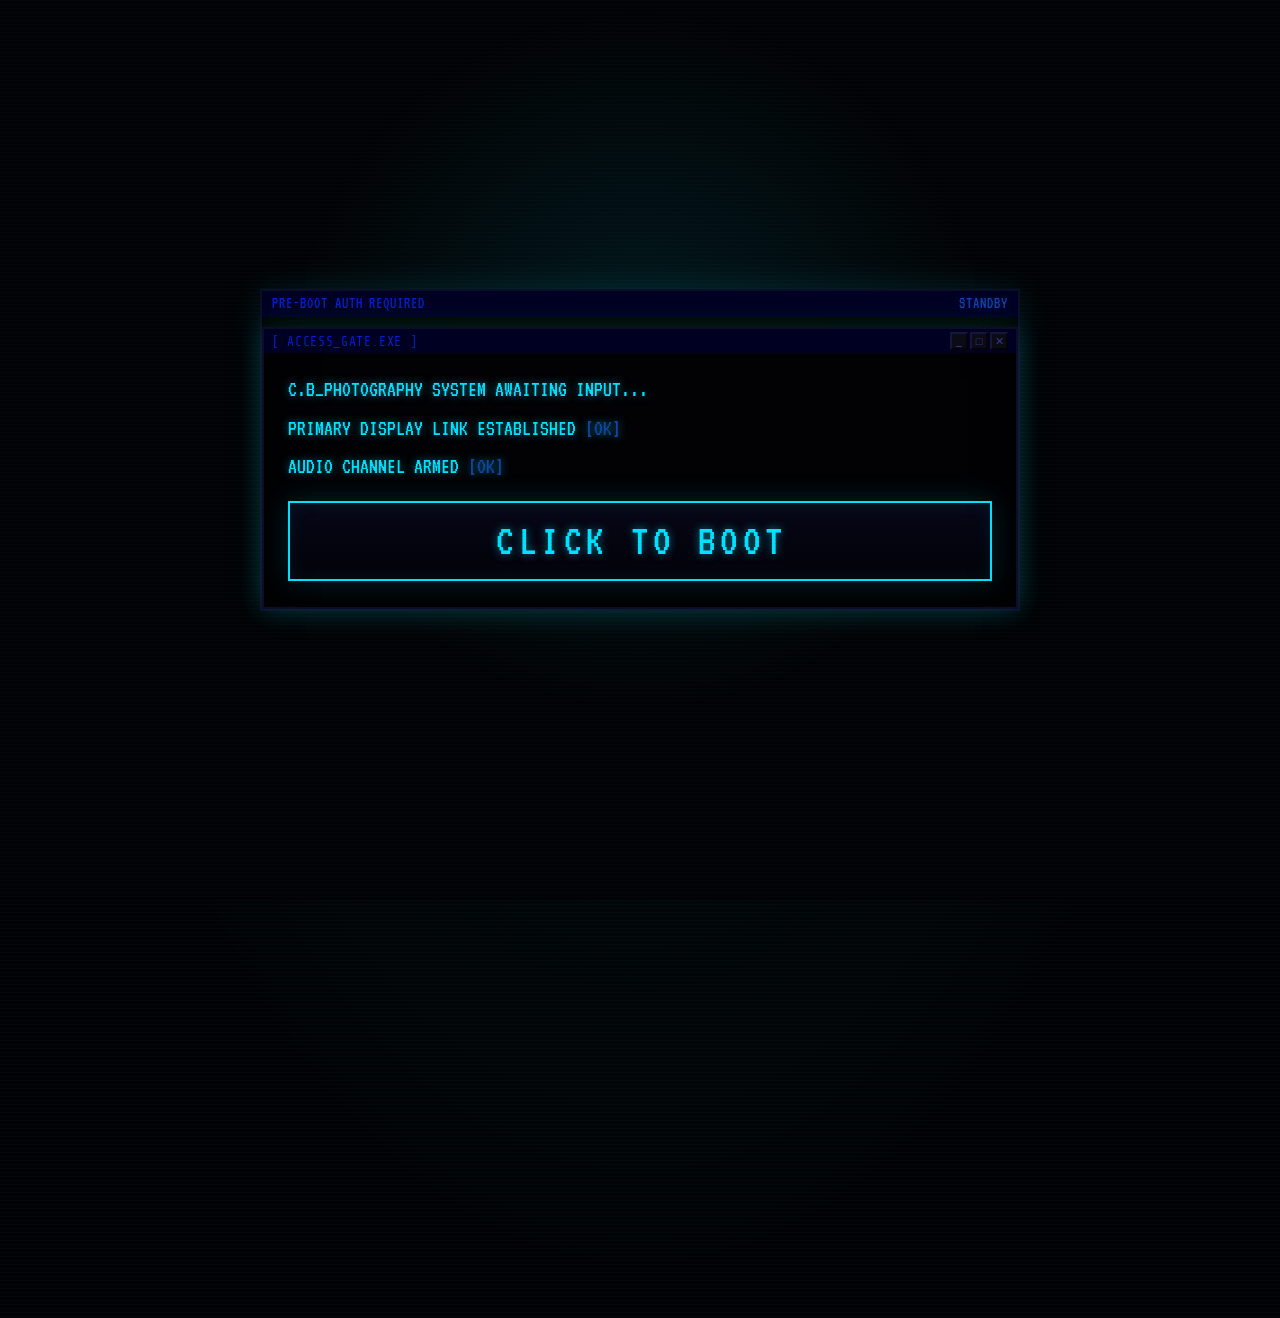
<file: index.html>
﻿<!DOCTYPE html>
<html lang="en">
<head>
  <meta charset="UTF-8">
  <meta name="viewport" content="width=device-width, initial-scale=1.0">
  <title>C.B Photography // SYSTEM BOOT</title>
  <link rel="stylesheet" href="images/style.css">
  <script>
    if (sessionStorage.getItem('cbBootShown') === '1') {
      document.documentElement.classList.add('has-booted');
    }
  </script>
</head>
<body>
  <div id="click-screen" class="click-screen">
    <div class="click-screen-panel">
      <div class="click-screen-bar">
        <span>PRE-BOOT AUTH REQUIRED</span>
        <span class="click-screen-status">STANDBY</span>
      </div>
      <div class="click-screen-window terminal-window">
        <div class="terminal-titlebar">
          <span>[ ACCESS_GATE.EXE ]</span>
          <div class="win95-buttons">
            <button>_</button><button>&#9633;</button><button type="button" onclick="closeStartupTab()">&#x2715;</button>
          </div>
        </div>
        <div class="click-screen-body">
          <p class="click-screen-line">C.B_PHOTOGRAPHY SYSTEM AWAITING INPUT...</p>
          <p class="click-screen-line">PRIMARY DISPLAY LINK ESTABLISHED <span>[OK]</span></p>
          <p class="click-screen-line">AUDIO CHANNEL ARMED <span>[OK]</span></p>
          <button id="click-screen-button" class="click-screen-button" type="button">CLICK TO BOOT</button>
        </div>
      </div>
    </div>
  </div>

  <div id="boot-screen" class="boot-screen boot-screen-hidden">
    <header class="crt-header boot-header">
      <div class="bios-bar">
        <span>CB-PHOTO BIOS v2.6 // COPYRIGHT C.B PHOTOGRAPHY 2000-2026</span>
        <span class="led-group">
          <span class="led led-green"></span>
          <span class="led led-amber"></span>
          <span class="led led-red"></span>
          PWR&nbsp;HDD&nbsp;ACT
        </span>
      </div>
      <div class="terminal-window">
        <div class="terminal-titlebar">
          <span>[ TERMINAL.EXE ]</span>
          <div class="win95-buttons">
            <button>_</button><button>&#9633;</button><button type="button" onclick="closeStartupTab()">&#x2715;</button>
          </div>
        </div>
        <div class="terminal-body">
          <p class="boot-line" data-text="Initializing C.B_PHOTOGRAPHY.SYS..."></p>
          <p class="boot-line" data-text="Loading visual modules... [OK]"></p>
          <p class="boot-line" data-text="Calibrating aperture drivers... [OK]"></p>
          <p class="boot-line" data-text="Memory check: 640K... [OK]"></p>
          <p class="boot-line" data-text="System ready."></p>
          <p class="boot-line" data-text="> WELCOME TO C.B PHOTOGRAPHY"></p>
        </div>
      </div>
    </header>
  </div>

  <div id="app-shell" class="app-shell app-shell-hidden">

  <!-- Win95-style toolbar nav -->
  <nav class="toolbar">
    <div class="toolbar-inner">
      <button class="toolbar-btn active" onclick="playNavSelectSound(); window.scrollTo({top: 0, behavior: 'smooth'})">[ HOME ]</button>
      <button class="toolbar-btn" onclick="playNavSelectSound(); document.getElementById('about').scrollIntoView({behavior:'smooth'})">[ ABOUT ]</button>
      <button class="toolbar-btn portfolio-nav-btn" onclick="showGlitch('portfolio.html')">[ PORTFOLIO ]</button>
      <button class="toolbar-btn" onclick="playNavSelectSound(); document.getElementById('contact').scrollIntoView({behavior:'smooth'})">[ CONTACT ]</button>
      <button class="toolbar-btn" onclick="showGlitch('qr.html')">[ SHARE ]</button>
      <div class="toolbar-spacer"></div>
      <span class="toolbar-clock" id="nav-clock">00:00</span>
    </div>
  </nav>

  <main>
    <!-- Hero -->
    <section class="hero">
      <div class="modern-logo">
        <div class="logo-frame">
          <span class="logo-text">C.B</span>
        </div>
        <h1 class="logo-title">PHOTOGRAPHY</h1>
      </div>
      <p class="hero-sub">// CAPTURING THE WORLD THROUGH THE LENS //</p>
    </section>

    <!-- Stats bar -->
    <section class="stats-bar">
      <div class="stat-item"><span class="stat-label">PROJECTS</span><span class="stat-value">4</span></div>
      <span class="divider">|</span>
      <div class="stat-item"><span class="stat-label">MEDIUMS</span><span class="stat-value">Film & Digital</span></div>
    </section>

    <!-- Portfolio moved to portfolio.html -->
    <!-- About -->
    <section class="about" id="about">
      <div class="section-header">
        <h2>[ ABOUT.TXT ] <span class="blink">&#9646;</span></h2>
      </div>
      <div class="panel">
        <div class="panel-titlebar"><span>ABOUT.TXT &#8212; Notepad</span></div>
        <div class="panel-body">
          <div class="about-grid">
            <div class="about-avatar">
              <div class="avatar-box"><span>C.B</span></div>
              <div class="spec-list">
                <p>NAME:&nbsp;&nbsp;&nbsp;<span>C.B</span></p>
                <p>ROLE:&nbsp;&nbsp;&nbsp;<span>PHOTOGRAPHER</span></p>
                <p>RAM:&nbsp;&nbsp;&nbsp;&nbsp;<span>INFINITE IDEAS</span></p>
                <p>CONTACT:&nbsp;<span>Carlos.E.Beas4@gmail.com</span></p>
              </div>
            </div>
            <div class="about-text">
              <p>&gt; Hello, World.</p>
              <p>&gt; I am C.B &#8212; a photographer obsessed with<br>&nbsp;&nbsp;&nbsp;light, shadow, and the spaces in between.</p>
              <p>&gt; I am a photographer based in the Bay Area whose work<br>&nbsp;&nbsp;&nbsp;focuses on capturing the essence of city life and its people.</p>
              <p>&gt; Available for commissions and collaborations.</p>
              <p>&gt; <span class="cursor">_</span></p>
            </div>
          </div>
        </div>
      </div>
    </section>

    <!-- Contact -->
    <section class="contact" id="contact">
      <div class="section-header">
        <h2>[ MAILTO.EXE ] <span class="blink">&#9646;</span></h2>
      </div>
      <div class="panel">
        <div class="panel-titlebar"><span>New Message &#8212; CB_MAIL v1.0</span></div>
        <div class="panel-body">
          <form class="contact-form" onsubmit="sendMail(event);">
            <div class="form-row"><label>FROM:</label><input id="mail-from" type="email" placeholder="your_name@domain.com" autocomplete="email" required></div>
            <div class="form-row"><label>SUBJ:</label><input id="mail-subj" type="text" placeholder="RE: Photography Inquiry" autocomplete="off" required></div>
            <div class="form-row message-row"><label>MSG:</label><textarea id="mail-msg" placeholder="Type your message here...&#10;&gt; _" required></textarea></div>
            <div class="form-actions">
              <button type="submit" class="crt-btn">[ SEND MESSAGE ]</button>
              <button type="reset" class="crt-btn secondary">[ CLEAR ]</button>
            </div>
          </form>
        </div>
      </div>
    </section>
  </main>

  <!-- Win95-style taskbar -->
  <footer class="taskbar">
    <div class="taskbar-start"><button class="start-btn">&#x229E; START</button></div>
    <div class="taskbar-items"><span class="taskbar-item active" onclick="window.scrollTo({top: 0, behavior: 'smooth'})">&#128247; C.B PHOTOGRAPHY</span></div>
    <div class="taskbar-tray">
      <span>&#128266;</span>
      <span>&#128225;</span>
      <span class="tray-time" id="clock">00:00</span>
    </div>
  </footer>
  </div>

  <script>
    function closeStartupTab() {
      window.open('', '_self');
      window.close();

      setTimeout(function() {
        if (!window.closed) {
          window.location.href = 'about:blank';
        }
      }, 50);
    }

    function sendMail(e) {
      e.preventDefault();
      var from = document.getElementById('mail-from').value;
      var subj = encodeURIComponent(document.getElementById('mail-subj').value);
      var msg  = encodeURIComponent('From: ' + from + '\n\n' + document.getElementById('mail-msg').value);
      window.location.href = 'mailto:Carlos.E.Beas4@gmail.com?subject=' + subj + '&body=' + msg;
    }

    function updateClock() {
      var now = new Date();
      var h = String(now.getHours()).padStart(2, '0');
      var m = String(now.getMinutes()).padStart(2, '0');
      var t = h + ':' + m;
      document.getElementById('clock').textContent = t;
      document.getElementById('nav-clock').textContent = t;
    }
    updateClock();
    setInterval(updateClock, 1000);

    setInterval(function() {
      document.querySelectorAll('.cursor').forEach(function(c) {
        c.style.visibility = c.style.visibility === 'hidden' ? 'visible' : 'hidden';
      });
    }, 530);

    document.querySelectorAll('.toolbar-btn').forEach(function(btn) {
      btn.addEventListener('click', function() {
        document.querySelectorAll('.toolbar-btn').forEach(function(b) { b.classList.remove('active'); });
        btn.classList.add('active');
      });
    });

    (function startBootSequence() {
      var clickScreen = document.getElementById('click-screen');
      var clickScreenButton = document.getElementById('click-screen-button');
      var bootScreen = document.getElementById('boot-screen');
      var appShell = document.getElementById('app-shell');
      var hasBooted = sessionStorage.getItem('cbBootShown') === '1';
      var audioContext = null;
      var bootSelectAudio = new Audio('Sounds/retro-select.mp3');
      bootSelectAudio.volume = 0.25;
      var lastTypeTickAt = 0;
      var bootStarted = false;

      if (hasBooted) {
        appShell.classList.remove('app-shell-hidden');
        clickScreen.remove();
        bootScreen.remove();
        window.scrollTo(0, 0);
        return;
      }

      function ensureAudioContext() {
        var AudioCtx = window.AudioContext || window.webkitAudioContext;
        if (!AudioCtx) return;

        if (!audioContext) {
          audioContext = new AudioCtx();
        }

        audioContext.resume().catch(function() {
          // Some browsers block autoplay audio until a user gesture.
        });
      }

      function playBootTone(frequency, durationMs, volume, type) {
        ensureAudioContext();
        if (!audioContext) return;

        var now = audioContext.currentTime;
        var oscillator = audioContext.createOscillator();
        var secondaryOscillator = audioContext.createOscillator();
        var gain = audioContext.createGain();
        var filter = audioContext.createBiquadFilter();

        oscillator.type = type || 'square';
        secondaryOscillator.type = 'square';
        oscillator.frequency.setValueAtTime(frequency, now);
        secondaryOscillator.frequency.setValueAtTime(Math.max(90, frequency * 0.48), now);
        oscillator.frequency.exponentialRampToValueAtTime(Math.max(120, frequency * 0.86), now + durationMs / 1000);
        secondaryOscillator.frequency.exponentialRampToValueAtTime(Math.max(70, frequency * 0.4), now + durationMs / 1000);
        filter.type = oscillator.type === 'triangle' ? 'bandpass' : 'lowpass';
        filter.frequency.setValueAtTime(Math.max(560, frequency * 1.15), now);
        filter.Q.value = oscillator.type === 'triangle' ? 3.1 : 1.1;

        gain.gain.setValueAtTime(0.0001, now);
        gain.gain.linearRampToValueAtTime(volume, now + 0.003);
        gain.gain.linearRampToValueAtTime(volume * 0.55, now + 0.018);
        gain.gain.exponentialRampToValueAtTime(0.0001, now + durationMs / 1000);

        oscillator.connect(filter);
        secondaryOscillator.connect(filter);
        filter.connect(gain);
        gain.connect(audioContext.destination);
        oscillator.start(now);
        secondaryOscillator.start(now);
        oscillator.stop(now + durationMs / 1000 + 0.02);
        secondaryOscillator.stop(now + durationMs / 1000 + 0.02);
      }

      function playKeyClick(volume, durationMs, toneFrequency) {
        ensureAudioContext();
        if (!audioContext) return;

        var now = audioContext.currentTime;
        var sampleCount = Math.max(1, Math.floor(audioContext.sampleRate * (durationMs / 1000)));
        var buffer = audioContext.createBuffer(1, sampleCount, audioContext.sampleRate);
        var data = buffer.getChannelData(0);
        var i;

        for (i = 0; i < sampleCount; i += 1) {
          var decay = 1 - i / sampleCount;
          data[i] = (Math.random() * 2 - 1) * decay * 0.7;
        }

        var noiseSource = audioContext.createBufferSource();
        var noiseFilter = audioContext.createBiquadFilter();
        var noiseGain = audioContext.createGain();
        var toneOsc = audioContext.createOscillator();
        var toneGain = audioContext.createGain();

        noiseSource.buffer = buffer;
        noiseFilter.type = 'bandpass';
        noiseFilter.frequency.setValueAtTime(2200, now);
        noiseFilter.Q.value = 0.7;
        noiseGain.gain.setValueAtTime(volume, now);
        noiseGain.gain.exponentialRampToValueAtTime(0.0001, now + durationMs / 1000);

        toneOsc.type = 'square';
        toneOsc.frequency.setValueAtTime(toneFrequency, now);
        toneOsc.frequency.exponentialRampToValueAtTime(Math.max(90, toneFrequency * 0.72), now + durationMs / 1000);
        toneGain.gain.setValueAtTime(volume * 0.55, now);
        toneGain.gain.exponentialRampToValueAtTime(0.0001, now + durationMs / 1000 + 0.01);

        noiseSource.connect(noiseFilter);
        noiseFilter.connect(noiseGain);
        noiseGain.connect(audioContext.destination);

        toneOsc.connect(toneGain);
        toneGain.connect(audioContext.destination);

        noiseSource.start(now);
        toneOsc.start(now);
        noiseSource.stop(now + durationMs / 1000 + 0.01);
        toneOsc.stop(now + durationMs / 1000 + 0.02);
      }

      function playTypingTick(charIndex, character) {
        if (!audioContext || character === ' ') return;

        var nowMs = performance.now();
        if (nowMs - lastTypeTickAt < 34) return;
        lastTypeTickAt = nowMs;

        var base = /[\[\]0-9]/.test(character) ? 210 : 170;
        var offset = (charIndex % 3) * 14;
        playKeyClick(0.14, 26, base + offset);
      }

      function playLineCompleteTone(index) {
        if (!audioContext) return;
        playBootTone(310 + index * 11, 92, 0.056, 'triangle');
      }

      var bootLines = bootScreen.querySelectorAll('.boot-line');
      var typeSpeedMs = 24;
      var linePauseMs = 1000;
      var postBootPauseMs = 260;

      document.body.classList.add('is-booting');

      bootLines.forEach(function(line) {
        line.textContent = '';
        line.classList.remove('boot-line-visible');
      });

      function beginBootSequence() {
        if (bootStarted) return;
        bootStarted = true;
        sessionStorage.setItem('cbBootShown', '1');
        bootSelectAudio.currentTime = 0;
        bootSelectAudio.play().catch(function() {});
        ensureAudioContext();
        clickScreen.classList.add('click-screen-hidden');
        bootScreen.classList.remove('boot-screen-hidden');

        setTimeout(function() {
          clickScreen.remove();
          typeLine(0);
        }, 180);
      }

      function finishBoot() {
        bootScreen.classList.add('boot-screen-hidden');
        appShell.classList.remove('app-shell-hidden');
        sessionStorage.setItem('cbBootShown', '1');
        document.body.classList.remove('is-booting');
        window.scrollTo(0, 0);

        setTimeout(function() {
          bootScreen.remove();
        }, 500);
      }

      function typeLine(index) {
        if (index >= bootLines.length) {
          setTimeout(finishBoot, postBootPauseMs);
          return;
        }

        var line = bootLines[index];
        var text = line.getAttribute('data-text') || '';
        var i = 0;

        line.classList.add('boot-line-visible');

        var typer = setInterval(function() {
          i += 1;
          line.textContent = text.slice(0, i);
          playTypingTick(i, text.charAt(i - 1));

          if (i >= text.length) {
            clearInterval(typer);
            playLineCompleteTone(index);

            if (index === bootLines.length - 1) {
              var cursor = document.createElement('span');
              cursor.className = 'cursor';
              cursor.textContent = '_';
              line.appendChild(cursor);
            }

            setTimeout(function() {
              typeLine(index + 1);
            }, linePauseMs);
          }
        }, typeSpeedMs);
      }

      var AudioCtx = window.AudioContext || window.webkitAudioContext;

      if (!AudioCtx) {
        clickScreenButton.addEventListener('click', beginBootSequence, { once: true });
        return;
      }

      clickScreenButton.addEventListener('click', beginBootSequence, { once: true });
    })();

    var navSelectAudio = new Audio('Sounds/retro-select.mp3');
    navSelectAudio.volume = 0.18;
    navSelectAudio.playbackRate = 1.35;

    function playNavSelectSound() {
      navSelectAudio.pause();
      navSelectAudio.currentTime = 0;
      navSelectAudio.play().catch(function() {});
    }

    function removeStaleGlitchOverlays() {
      document.querySelectorAll('.glitch-overlay').forEach(function(el) {
        el.remove();
      });
    }

    window.addEventListener('pageshow', function(event) {
      removeStaleGlitchOverlays();
    });

    var portfolioUiSound = new Audio('Sounds/ui-sound-16.mp3');
    portfolioUiSound.volume = 1;

    function showGlitch(url) {
      removeStaleGlitchOverlays();
      portfolioUiSound.currentTime = 0;
      portfolioUiSound.play().catch(function() {});
      var overlay = document.createElement('div');
      overlay.className = 'glitch-overlay';
      overlay.innerHTML = '<div class="glitch-lines"></div>';
      document.body.appendChild(overlay);
      overlay.style.display = 'block';
      setTimeout(function() {
        window.location.href = url;
      }, 260);
    }
  </script>
</body>
</html>
</file>
<file: images/style.css>
/* =====================================================
   C.B PHOTOGRAPHY � 90s Hardware / CRT Theme
   ===================================================== */

@import url('https://fonts.googleapis.com/css2?family=Share+Tech+Mono&family=VT323&family=Orbitron:wght@400;700;900&display=swap');

:root {
  --blue:   #00e0ff;
  --blue-amber:   #0f44aa;
  --dim:     #040409;
  --bg:      #020204;
  --panel:   #06060d;
  --border:  #0d0d26;
  --win-bg:  #0b0b15;
  --win-hdr: #000022;
  --win-txt: #0022cc;
  --text:    #3a3a8a;
  --muted:   #151530;
  --red-led: #cc1a1a;
  --glow:    0 0 8px rgba(0,224,255,0.55);
}

*, *::before, *::after { box-sizing: border-box; margin: 0; padding: 0; }

html { scroll-behavior: smooth; }

html, body, * {
  cursor: url("data:image/svg+xml,%3Csvg xmlns='http://www.w3.org/2000/svg' width='24' height='24' viewBox='0 0 24 24'%3E%3Ccircle cx='12' cy='12' r='4' fill='none' stroke='%2300e0ff' stroke-width='1.5'/%3E%3Cline x1='12' y1='1' x2='12' y2='7' stroke='%2300e0ff' stroke-width='1.5'/%3E%3Cline x1='12' y1='17' x2='12' y2='23' stroke='%2300e0ff' stroke-width='1.5'/%3E%3Cline x1='1' y1='12' x2='7' y2='12' stroke='%2300e0ff' stroke-width='1.5'/%3E%3Cline x1='17' y1='12' x2='23' y2='12' stroke='%2300e0ff' stroke-width='1.5'/%3E%3C/svg%3E") 12 12, crosshair;
}

button, a, [onclick], .photo-card, .gallery-item, .toolbar-btn, .crt-btn, .start-btn, .explorer-toolbar span {
  cursor: url("data:image/svg+xml,%3Csvg xmlns='http://www.w3.org/2000/svg' width='24' height='24' viewBox='0 0 24 24'%3E%3Ccircle cx='12' cy='12' r='4' fill='none' stroke='%2300e0ff' stroke-width='1.5'/%3E%3Cline x1='12' y1='1' x2='12' y2='7' stroke='%2300e0ff' stroke-width='1.5'/%3E%3Cline x1='12' y1='17' x2='12' y2='23' stroke='%2300e0ff' stroke-width='1.5'/%3E%3Cline x1='1' y1='12' x2='7' y2='12' stroke='%2300e0ff' stroke-width='1.5'/%3E%3Cline x1='17' y1='12' x2='23' y2='12' stroke='%2300e0ff' stroke-width='1.5'/%3E%3C/svg%3E") 12 12, crosshair;
}

body {
  background-color: var(--bg);
  background-image:
    radial-gradient(ellipse at 50% 0%, rgba(0,224,255,0.06) 0%, transparent 70%),
    linear-gradient(rgba(0,224,255,0.03) 1px, transparent 1px);
  background-size: 100% 100%, 100% 4px;
  color: var(--text);
  font-family: 'Share Tech Mono', 'Courier New', monospace;
  font-size: 14px;
  min-height: 100vh;
  padding-bottom: 46px; /* taskbar height */
  overflow-x: hidden;
}

.click-screen {
  position: fixed;
  inset: 0;
  z-index: 10002;
  display: flex;
  align-items: center;
  justify-content: center;
  padding: 16px;
  background:
    radial-gradient(circle at 50% 40%, rgba(0,224,255,0.1), transparent 42%),
    linear-gradient(rgba(0,224,255,0.025) 1px, transparent 1px),
    var(--bg);
  background-size: 100% 100%, 100% 4px, auto;
  transition: opacity 0.3s ease;
}

.click-screen-hidden {
  opacity: 0;
  pointer-events: none;
}

.click-screen-panel {
  width: min(760px, 100%);
  border: 2px solid var(--border);
  box-shadow: 0 0 30px rgba(0,224,255,0.12);
  background: rgba(2, 4, 2, 0.96);
}

.click-screen-bar {
  display: flex;
  align-items: center;
  justify-content: space-between;
  gap: 16px;
  padding: 4px 10px;
  background: var(--win-hdr);
  color: var(--win-txt);
  font-family: 'VT323', monospace;
  font-size: 16px;
  letter-spacing: 0.06em;
  border-bottom: 2px solid #000022;
}

.click-screen-status {
  color: var(--blue-amber);
  text-shadow: 0 0 8px rgba(15,68,170,0.4);
}

.click-screen-window {
  margin-top: 0;
  border: none;
  box-shadow: none;
  background: transparent;
}

.click-screen-body {
  padding: 22px 24px 26px;
  display: flex;
  flex-direction: column;
  align-items: flex-start;
  gap: 10px;
}

.click-screen-line {
  font-family: 'VT323', monospace;
  font-size: 22px;
  color: var(--blue);
  text-shadow: var(--glow);
  line-height: 1.3;
}

.click-screen-line span {
  color: var(--blue-amber);
}

.click-screen-button {
  border: 2px solid var(--blue);
  background: linear-gradient(180deg, rgba(7, 7, 24, 0.95), rgba(2, 2, 8, 0.98));
  color: var(--blue);
  font-family: 'VT323', monospace;
  font-size: clamp(28px, 4.5vw, 44px);
  letter-spacing: 0.1em;
  padding: 16px 24px 16px 28px;
  margin-top: 10px;
  box-shadow: 0 0 28px rgba(0,224,255,0.16), inset 0 0 18px rgba(0,224,255,0.08);
  text-shadow: var(--glow);
  align-self: stretch;
}

.click-screen-button:hover {
  background: linear-gradient(180deg, rgba(13, 13, 36, 0.98), rgba(4, 4, 12, 1));
}

.click-screen-button:active {
  transform: translateY(1px);
}

.boot-screen {
  position: fixed;
  inset: 0;
  z-index: 10001;
  background: var(--bg);
  display: flex;
  align-items: stretch;
  justify-content: stretch;
  padding: 12px 16px 16px;
  transition: opacity 0.45s ease;
}

.boot-screen::before {
  content: "";
  position: absolute;
  inset: 0;
  pointer-events: none;
  opacity: 0.22;
  background-image:
    radial-gradient(circle at 20% 30%, rgba(0,224,255,0.32) 0 1px, transparent 1px 100%),
    radial-gradient(circle at 80% 70%, rgba(0,224,255,0.30) 0 1px, transparent 1px 100%);
  background-size: 2px 2px, 3px 3px;
  animation: bootNoiseShift 120ms steps(4) infinite;
}

.boot-screen::after {
  content: "";
  position: absolute;
  inset: 0;
  pointer-events: none;
  opacity: 0.15;
  background: linear-gradient(
    to bottom,
    rgba(0,224,255,0.12),
    rgba(0,0,0,0) 20%,
    rgba(0,224,255,0.08) 50%,
    rgba(0,0,0,0) 80%
  );
  animation: bootFlicker 800ms steps(2) infinite;
}

.boot-screen-hidden {
  opacity: 0;
  pointer-events: none;
}

.boot-header {
  position: relative;
  z-index: 1;
  width: 100%;
  min-height: 100%;
  display: flex;
  flex-direction: column;
  padding: 0;
}

@keyframes bootNoiseShift {
  0% { transform: translate(0, 0); }
  25% { transform: translate(2px, -1px); }
  50% { transform: translate(-2px, 2px); }
  75% { transform: translate(2px, 1px); }
  100% { transform: translate(0, 0); }
}

@keyframes bootFlicker {
  0%, 100% { opacity: 0.12; }
  20% { opacity: 0.24; }
  40% { opacity: 0.09; }
  60% { opacity: 0.20; }
  80% { opacity: 0.11; }
}

.boot-header .terminal-window {
  flex: 1;
}

.boot-header .terminal-body {
  height: 100%;
  display: flex;
  flex-direction: column;
  justify-content: center;
}

.app-shell {
  visibility: visible;
  transition: opacity 0.35s ease;
}

.app-shell-hidden {
  opacity: 0;
  visibility: hidden;
  pointer-events: none;
}

.has-booted #click-screen,
.has-booted #boot-screen {
  display: none;
}

.has-booted .app-shell-hidden {
  opacity: 1;
  visibility: visible;
  pointer-events: auto;
}

body.is-booting {
  overflow: hidden;
}

/* -- BIOS HEADER -------------------------------------- */
.crt-header { padding: 12px 16px 0; }

.bios-bar {
  background: var(--win-hdr);
  color: var(--win-txt);
  font-family: 'VT323', monospace;
  font-size: 15px;
  padding: 3px 10px;
  display: flex;
  justify-content: space-between;
  align-items: center;
  letter-spacing: 0.04em;
  border-bottom: 2px solid #000022;
}

.led-group { display: flex; align-items: center; gap: 6px; font-size: 13px; }

.led {
  display: inline-block;
  width: 10px; height: 10px;
  border-radius: 50%;
  box-shadow: 0 0 6px 2px currentColor;
}
.led-green { background: var(--blue); color: var(--blue); animation: ledPulse 2s infinite; }
.led-amber { background: var(--blue-amber); color: var(--blue-amber); }
.led-red   { background: var(--red-led); color: var(--red-led); }

@keyframes ledPulse {
  0%, 100% { opacity: 1; }
  50%       { opacity: 0.4; }
}

/* -- TERMINAL WINDOW ---------------------------------- */
.terminal-window {
  border: 2px solid var(--border);
  margin-top: 10px;
  background: var(--bg);
  box-shadow: 0 0 24px rgba(0,255,255,0.15), inset 0 0 40px rgba(0,0,0,0.6);
}

.terminal-titlebar {
  background: var(--win-hdr);
  color: var(--win-txt);
  padding: 3px 8px;
  display: flex;
  justify-content: space-between;
  align-items: center;
  font-size: 13px;
  letter-spacing: 0.05em;
}

.win95-buttons { display: flex; gap: 2px; }
.win95-buttons button {
  background: var(--win-bg);
  border: 2px solid;
  border-color: #16163a #030308 #030308 #16163a;
  color: var(--text);
  font-family: 'Share Tech Mono', monospace;
  font-size: 11px;
  width: 18px; height: 18px;
  cursor: pointer;
  line-height: 1;
  padding: 0;
}
.win95-buttons button:active {
  border-color: #030308 #16163a #16163a #030308;
}

.terminal-body {
  padding: 12px 18px;
  min-height: 130px;
}

.boot-line {
  font-family: 'VT323', monospace;
  font-size: 18px;
  color: var(--blue);
  line-height: 1.5;
  text-shadow: var(--glow);
  opacity: 0;
  min-height: 1.5em;
}

.boot-line.boot-line-visible {
  opacity: 1;
}

.ok    { color: var(--blue); font-weight: bold; }
.cursor {
  display: inline-block;
  background: var(--blue);
  color: var(--bg);
  width: 10px; height: 16px;
  vertical-align: middle;
  margin-left: 2px;
}

/* -- TOOLBAR NAV -------------------------------------- */
.toolbar {
  background: var(--win-bg);
  border-top: 2px solid #16163a;
  border-bottom: 2px solid #030308;
  box-shadow: 0 2px 0 #000;
  margin: 12px 16px 0;
  position: sticky;
  top: 0;
  z-index: 100;
}

.toolbar-inner {
  display: flex;
  align-items: center;
  padding: 3px 6px;
  gap: 2px;
}

.toolbar-btn {
  background: var(--win-bg);
  border: 2px solid;
  border-color: #16163a #030308 #030308 #16163a;
  color: var(--text);
  font-family: 'Share Tech Mono', monospace;
  font-size: 12px;
  padding: 2px 10px;
  cursor: pointer;
  letter-spacing: 0.04em;
  transition: none;
}

.portfolio-nav-btn {
  font-size: 16px;
  color: var(--blue-amber);
  text-shadow: 0 0 8px rgba(15,68,170,0.4);
  animation: portfolio-nav-flicker 3s ease-in-out infinite;
}

@keyframes portfolio-nav-flicker {
  0%, 82%, 88%, 94%, 100% { opacity: 1; }
  85%, 91% { opacity: 0.45; }
}

@media (prefers-reduced-motion: reduce) {
  .portfolio-nav-btn { animation: none; }
}

.toolbar-btn:hover   { background: #101020; color: var(--blue); }
.toolbar-btn.active  {
  background: var(--win-hdr);
  color: var(--blue);
  border-color: #030308 #16163a #16163a #030308;
}
.toolbar-btn:active  {
  border-color: #030308 #16163a #16163a #030308;
}

.toolbar-spacer { flex: 1; }

.toolbar-clock {
  color: var(--blue);
  font-size: 13px;
  padding: 2px 8px;
  border: 1px inset #0d0d26;
  background: #040409;
}

/* -- HERO --------------------------------------------- */
.hero {
  text-align: center;
  padding: 48px 16px 36px;
}

.ascii-art {
  font-family: 'Share Tech Mono', 'Courier New', monospace;
  font-size: clamp(5px, 1.1vw, 13px);
  color: var(--blue);
  text-shadow: var(--glow);
  line-height: 1.3;
  overflow-x: auto;
  display: inline-block;
  white-space: pre;
  letter-spacing: 0;
}

.modern-logo {
  display: flex;
  flex-direction: column;
  align-items: center;
  gap: 16px;
  margin-bottom: 24px;
}

.logo-frame {
  width: 120px;
  height: 120px;
  border: 3px solid var(--blue);
  display: flex;
  align-items: center;
  justify-content: center;
  position: relative;
  background: linear-gradient(135deg, rgba(0,224,255,0.1) 0%, transparent 100%);
  box-shadow: 0 0 20px rgba(0,224,255,0.3), inset 0 0 20px rgba(0,224,255,0.1);
}

.logo-frame::before {
  content: '';
  position: absolute;
  inset: 8px;
  border: 1px solid rgba(0,224,255,0.5);
  pointer-events: none;
}

.logo-text {
  font-family: 'Orbitron', monospace;
  font-size: 48px;
  font-weight: 900;
  color: var(--blue);
  text-shadow: 0 0 10px rgba(0,224,255,0.6);
  letter-spacing: 0.1em;
  z-index: 1;
}

.logo-title {
  font-family: 'Orbitron', monospace;
  font-size: 32px;
  font-weight: 700;
  color: var(--blue);
  text-shadow: 0 0 12px rgba(0,224,255,0.5);
  letter-spacing: 0.15em;
  margin: 0;
  text-transform: uppercase;
}

.hero-sub {
  font-family: 'Orbitron', 'VT323', monospace;
  font-size: 22px;
  font-weight: 700;
  color: var(--blue-amber);
  text-shadow: 0 0 8px rgba(15,68,170,0.5);
  letter-spacing: 0.15em;
  margin-top: 16px;
}
.hero-sub.dim { color: var(--muted); font-size: 16px; margin-top: 4px; }

.crt-btn {
  display: inline-block;
  margin-top: 24px;
  padding: 10px 28px;
  border: 2px solid var(--blue);
  color: var(--blue);
  font-family: 'Share Tech Mono', monospace;
  font-size: 14px;
  text-decoration: none;
  letter-spacing: 0.1em;
  background: transparent;
  cursor: pointer;
  box-shadow: var(--glow), inset 0 0 0 0 var(--blue);
  transition: background 0.15s, color 0.15s, box-shadow 0.15s;
}
.crt-btn:hover {
  background: var(--blue);
  color: var(--bg);
  box-shadow: 0 0 20px rgba(0,255,255,0.8);
}
.crt-btn.secondary {
  border-color: var(--muted);
  color: var(--muted);
  box-shadow: none;
}
.crt-btn.secondary:hover {
  background: var(--muted);
  color: var(--bg);
  box-shadow: none;
}
.portfolio-back {
  margin-bottom: 14px;
  padding: 2px 10px;
  border-color: #16163a #030308 #030308 #16163a;
  color: var(--text);
  background: var(--win-bg);
  box-shadow: none;
}
.portfolio-back:hover {
  background: #101020;
  color: var(--blue);
  box-shadow: none;
}

/* -- STATS BAR ---------------------------------------- */
.stats-bar {
  display: flex;
  justify-content: center;
  align-items: center;
  gap: 20px;
  flex-wrap: wrap;
  border-top: 1px solid var(--border);
  border-bottom: 1px solid var(--border);
  padding: 12px 16px;
  background: rgba(0,255,255,0.03);
  margin: 0 16px;
}

.stat-item { display: flex; flex-direction: column; align-items: center; gap: 2px; }
.stat-label { font-size: 11px; color: var(--text); letter-spacing: 0.1em; }
.stat-value {
  font-family: 'Orbitron', 'VT323', monospace;
  font-size: 28px;
  color: var(--text);
  line-height: 1;
  font-weight: 700;
}
.divider { color: var(--border); font-size: 24px; }

/* -- SECTIONS ----------------------------------------- */
main > section { padding: 36px 16px; }

.section-header {
  display: flex;
  align-items: center;
  gap: 12px;
  margin-bottom: 18px;
  border-bottom: 1px solid var(--border);
  padding-bottom: 8px;
}

.section-header h2 {
  font-family: 'Orbitron', 'VT323', monospace;
  font-size: 28px;
  color: var(--blue-amber);
  letter-spacing: 0.08em;
  text-shadow: 0 0 8px rgba(15,68,170,0.4);
  font-weight: 900;
}

.section-icon { font-size: 20px; color: var(--blue); text-shadow: 0 0 8px rgba(0,224,255,0.5); }
.folder-icon {
  position: relative;
  display: inline-block;
  width: 22px;
  height: 16px;
  background: var(--blue);
  border: 1px solid var(--blue);
  box-shadow: 0 0 8px rgba(0,224,255,0.5);
  clip-path: polygon(0 18%, 35% 18%, 44% 0, 78% 0, 86% 18%, 100% 18%, 100% 100%, 0 100%);
}
.section-meta { font-size: 11px; color: var(--text); margin-left: auto; }

.blink {
  animation: blink 1s step-end infinite;
  color: var(--blue);
}
@keyframes blink { 50% { opacity: 0; } }

/* -- FILE EXPLORER ------------------------------------ */
.file-explorer {
  background: var(--win-bg);
  border: 2px solid;
  border-color: #16163a #030308 #030308 #16163a;
  box-shadow: 2px 2px 0 #000;
}

.explorer-toolbar {
  background: var(--win-bg);
  border-bottom: 1px solid #030308;
  padding: 3px 10px;
  display: flex;
  gap: 18px;
  font-size: 13px;
  color: var(--text);
  font-family: 'Share Tech Mono', monospace;
}
.explorer-toolbar span { cursor: pointer; }
.explorer-toolbar span:hover { text-decoration: underline; }

.photo-grid {
  display: grid;
  grid-template-columns: repeat(auto-fill, minmax(180px, 1fr));
  gap: 12px;
  padding: 14px;
  background: #040409;
}

.photo-card {
  border: 2px solid;
  border-color: #030308 #16163a #16163a #030308;
  background: #0b0b15;
  cursor: pointer;
  transition: transform 0.1s;
}
.photo-card:hover { transform: translateY(-2px); box-shadow: 3px 3px 0 #0d0d26; }
.photo-card:active { transform: translateY(0); box-shadow: 1px 1px 0 #030308; }

.card-titlebar {
  background: var(--win-hdr);
  color: var(--blue);
  font-size: 11px;
  padding: 2px 6px;
  font-family: 'Share Tech Mono', monospace;
  white-space: nowrap;
  overflow: hidden;
  text-overflow: ellipsis;
}

.card-img-placeholder {
  background: #000;
  height: 120px;
  display: flex;
  flex-direction: column;
  align-items: center;
  justify-content: center;
  gap: 6px;
  color: var(--muted);
  font-size: 11px;
  border: 1px inset #000;
  position: relative;
  overflow: hidden;
}
.card-img-placeholder::after {
  content: '';
  position: absolute;
  inset: 0;
  background: repeating-linear-gradient(
    to bottom, transparent 0, transparent 3px, rgba(0,224,255,0.04) 3px, rgba(0,224,255,0.04) 4px
  );
}

.card-thumb-grid {
  display: grid;
  grid-template-columns: 1fr 1fr;
  grid-template-rows: 1fr 1fr;
  height: 120px;
  background: #000;
  border: 1px inset #000;
  overflow: hidden;
  gap: 1px;
}

.card-thumb-grid img {
  width: 100%;
  height: 100%;
  object-fit: cover;
  display: block;
}

.img-icon { font-size: 32px; color: var(--blue); text-shadow: var(--glow); }

.card-footer {
  display: flex;
  justify-content: space-between;
  padding: 3px 6px;
  font-size: 11px;
  color: #a8f4ff;
  background: #06060d;
  font-family: 'Share Tech Mono', monospace;
}

/* -- PANEL (Notepad style) ---------------------------- */
.panel {
  background: var(--win-bg);
  border: 2px solid;
  border-color: #16163a #030308 #030308 #16163a;
  box-shadow: 2px 2px 0 #000;
}

.panel-titlebar {
  background: var(--win-hdr);
  color: var(--blue);
  padding: 4px 10px;
  font-size: 13px;
  font-family: 'Share Tech Mono', monospace;
  letter-spacing: 0.04em;
}

.panel-body {
  background: #040409;
  padding: 20px;
  font-family: 'Courier New', monospace;
  color: var(--text);
  min-height: 160px;
}

/* -- ABOUT -------------------------------------------- */
.about-grid {
  display: grid;
  grid-template-columns: auto 1fr;
  gap: 30px;
  align-items: start;
}

.avatar-box {
  width: 100px; height: 100px;
  background: #000;
  border: 2px inset #0d0d26;
  display: flex;
  align-items: center;
  justify-content: center;
  font-family: 'VT323', monospace;
  font-size: 42px;
  color: var(--blue);
  text-shadow: var(--glow);
  margin-bottom: 10px;
}

.spec-list p {
  font-family: 'Share Tech Mono', monospace;
  font-size: 11px;
  color: var(--text);
  line-height: 1.8;
}
.spec-list span { color: var(--blue); font-weight: bold; }

.about-text p {
  font-family: 'Share Tech Mono', monospace;
  font-size: 13px;
  line-height: 1.8;
  color: var(--text);
}
.highlight {
  color: var(--blue);
  font-weight: bold;
  text-decoration: underline;
}

/* -- CONTACT FORM ------------------------------------- */
.contact-form { display: flex; flex-direction: column; gap: 10px; }

.form-row {
  display: flex;
  align-items: center;
  gap: 10px;
}
.message-row { align-items: flex-start; }

.form-row label {
  font-family: 'Share Tech Mono', monospace;
  font-size: 13px;
  color: var(--blue-amber);
  width: 50px;
  flex-shrink: 0;
}

.form-row input,
.form-row textarea {
  flex: 1;
  font-family: 'Share Tech Mono', monospace;
  font-size: 13px;
  border: 2px inset #0d0d26;
  background: #040409;
  color: var(--text);
  padding: 4px 6px;
  outline: none;
}
.form-row input:focus,
.form-row textarea:focus {
  border-color: var(--blue);
  box-shadow: 0 0 6px rgba(0,224,255,0.25);
}

.form-row textarea {
  height: 100px;
  resize: vertical;
}

.form-actions { display: flex; gap: 10px; padding-top: 6px; }

/* -- TASKBAR ------------------------------------------ */
.taskbar {
  position: fixed;
  bottom: 0; left: 0; right: 0;
  height: 46px;
  background: var(--win-bg);
  border-top: 2px solid #16163a;
  box-shadow: 0 -2px 0 #030308;
  display: flex;
  align-items: center;
  padding: 3px 6px;
  gap: 8px;
  z-index: 200;
}

.start-btn {
  background: var(--win-bg);
  border: 2px solid;
  border-color: #16163a #030308 #030308 #16163a;
  font-family: 'Share Tech Mono', monospace;
  font-size: 13px;
  font-weight: bold;
  padding: 3px 12px;
  cursor: pointer;
  color: var(--blue);
  letter-spacing: 0.05em;
}
.start-btn:active { border-color: #030308 #16163a #16163a #030308; }

.taskbar-items { flex: 1; display: flex; gap: 4px; overflow: hidden; }

.taskbar-item {
  background: #06060d;
  border: 2px inset #0d0d26;
  font-family: 'Share Tech Mono', monospace;
  font-size: 12px;
  padding: 2px 10px;
  color: var(--text);
  white-space: nowrap;
}
.taskbar-item.active {
  border-color: #030308 #16163a #16163a #030308;
  background: #040409;
  color: var(--blue);
}

.taskbar-tray {
  display: flex;
  align-items: center;
  gap: 8px;
  border: 1px inset #0d0d26;
  background: #040409;
  padding: 2px 8px;
  font-size: 13px;
}
.tray-time {
  font-family: 'Share Tech Mono', monospace;
  font-size: 13px;
  color: var(--blue);
}

/* -- SCROLLBAR ---------------------------------------- */
::-webkit-scrollbar { width: 14px; background: #040409; }
::-webkit-scrollbar-thumb { background: #0d0d26; border: 2px solid; border-color: #16163a #030308 #030308 #16163a; }
::-webkit-scrollbar-thumb:hover { background: #16163a; }
::-webkit-scrollbar-track { background: #020402; }

/* -- RESPONSIVE --------------------------------------- */
@media (max-width: 600px) {
  .about-grid { grid-template-columns: 1fr; }
  .ascii-art { font-size: 4px; }
  .stats-bar { gap: 12px; }
  .photo-grid { grid-template-columns: repeat(2, 1fr); }
  .toolbar { margin: 8px 8px 0; }
  .toolbar-inner { gap: 1px; padding: 3px; }
  .toolbar-btn { font-size: 10px; padding: 2px 5px; }
  .portfolio-nav-btn { font-size: 12px; }
  .toolbar-clock { font-size: 11px; padding: 2px 5px; }
}

/* -- GLITCH EFFECT ------------------------------------ */
.glitch-overlay {
  position: fixed;
  top: 0;
  left: 0;
  width: 100%;
  height: 100%;
  background: transparent;
  z-index: 9999;
  display: none;
  pointer-events: none;
}

.glitch-lines {
  position: absolute;
  top: 0;
  left: 0;
  width: 100%;
  height: 100%;
  background: repeating-linear-gradient(
    to bottom,
    transparent 0px,
    transparent 4px,
    rgba(0,224,255,0.9) 4px,
    rgba(0,224,255,0.9) 7px,
    transparent 7px,
    transparent 11px,
    rgba(255,255,255,0.8) 11px,
    rgba(255,255,255,0.8) 15px
  );
  animation: screen-tear 0.16s ease-in-out 2;
}

@keyframes screen-tear {
  0%, 100% { transform: translate(0, 0); opacity: 0; }
  15% { opacity: 0.9; }
  35% { transform: translate(-6px, 0); }
  55% { transform: translate(6px, 2px); opacity: 0.75; }
  75% { transform: translate(-3px, -1px); opacity: 0.4; }
}

  .lightbox {
    opacity: 0;
    transition: opacity 0.22s ease;
  }

  .lightbox.active {
    opacity: 1;
  }

  .lightbox img {
    transform: scale(0.96);
    opacity: 0;
    transition: transform 0.22s ease, opacity 0.22s ease;
  }

  .lightbox.active img {
    transform: scale(1);
    opacity: 1;
  }

  .gallery-item img {
    transition: transform 0.18s ease, filter 0.18s ease;
  }

  .gallery-item:hover img {
    transform: scale(1.03);
    filter: brightness(1.04);
  }
</file>
